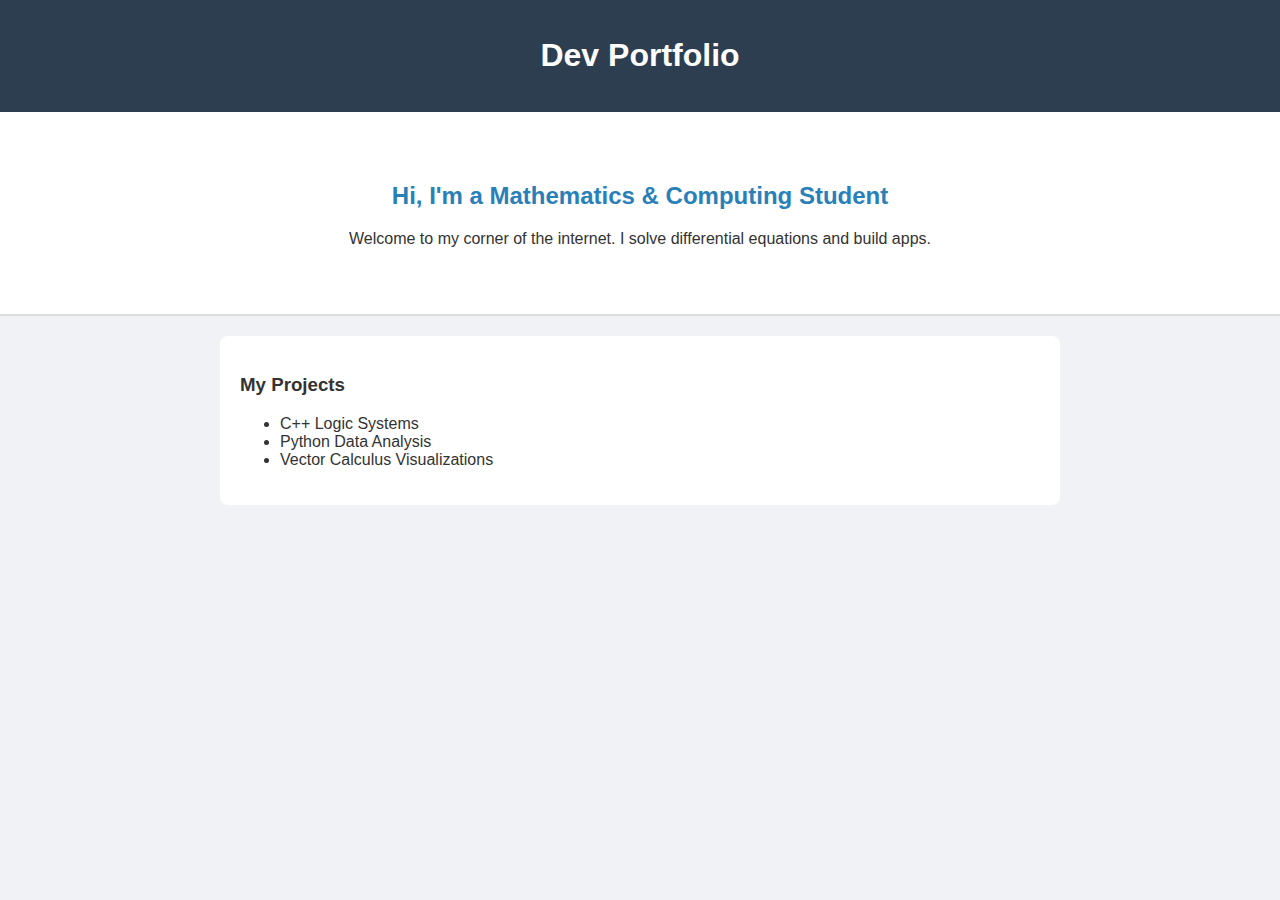
<file: website/index.html>
<!DOCTYPE html>
<html lang="en">
<head>
    <meta charset="UTF-8">
    <meta name="viewport" content="width=device-width, initial-scale=1.0">
    <meta name="description" content="Portfolio of a Mathematics and Computing Student">
    <title>My Personal Website</title>
    <link rel="stylesheet" href="style.css">
</head>
<body>
    <nav>
        <h1>Dev Portfolio</h1>
    </nav>

    <section class="hero">
        <h2>Hi, I'm a Mathematics & Computing Student</h2>
        <p>Welcome to my corner of the internet. I solve differential equations and build apps.</p>
    </section>

    <section class="content">
        <h3>My Projects</h3>
        <ul>
            <li>C++ Logic Systems</li>
            <li>Python Data Analysis</li>
            <li>Vector Calculus Visualizations</li>
        </ul>
    </section>
</body>
</html>
</file>
<file: website/style.css>
body { font-family: 'Segoe UI', Tahoma, Geneva, Verdana, sans-serif; margin: 0; background-color: #f0f2f5; color: #333; }
nav { background: #2c3e50; color: white; padding: 1rem; text-align: center; }
.hero { background: white; padding: 50px 20px; text-align: center; border-bottom: 2px solid #ddd; }
.content { max-width: 800px; margin: 20px auto; padding: 20px; background: white; border-radius: 8px; }
h2 { color: #2980b9; }
</file>
